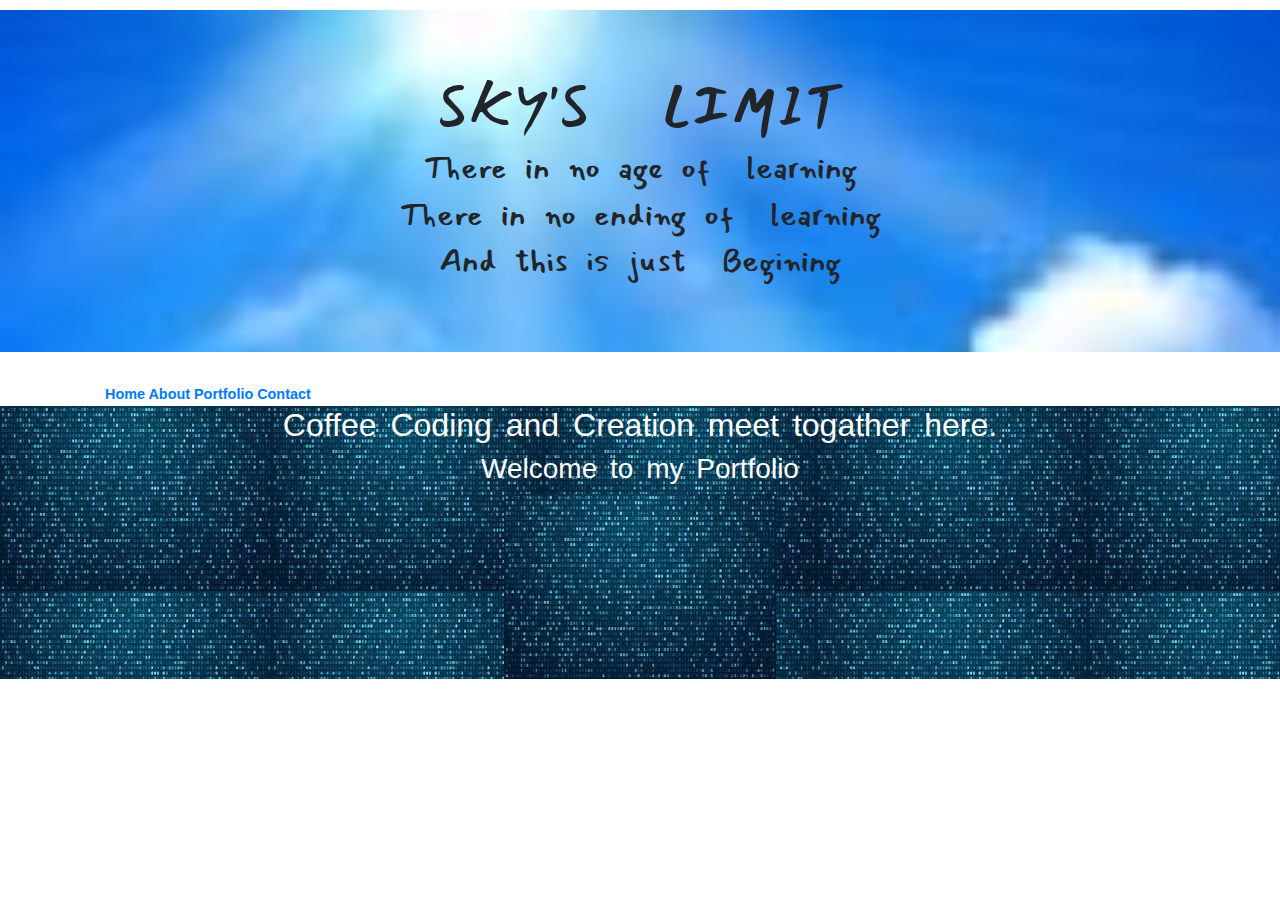
<file: index.html>
<!DOCTYPE html>
<html lang="en">

<head>
  <meta charset="UTF-8">
  <meta name="viewport" content="width=device-width, initial-scale=1.0">
  <meta http-equiv="X-UA-Compatible" content="ie=edge">
  <link rel="stylesheet" href="./assets/css/style.css">
  <link href="https://fonts.googleapis.com/css?family=Mansalva&display=swap" rel="stylesheet">
  <script src="https://cdnjs.cloudflare.com/ajax/libs/popper.js/1.14.7/umd/popper.min.js"></script>
  <script src="https://maxcdn.bootstrapcdn.com/bootstrap/4.3.1/js/bootstrap.min.js"></script>

  <link rel="stylesheet" href="https://stackpath.bootstrapcdn.com/bootstrap/4.3.1/css/bootstrap.min.css"
    integrity="sha384-ggOyR0iXCbMQv3Xipma34MD+dH/1fQ784/j6cY/iJTQUOhcWr7x9JvoRxT2MZw1T" crossorigin="anonymous">
  <title>Porfoilo</title>
</head>

<body>
  <div class="jumbotron jumbotron-fluid">
    <div class="container"></div>
    <h1 class="display-4">SKY'S &nbsp; LIMIT</h1>
    <h2> There in no age  of &nbsp;learning </h2>
    <h2> There in no ending of &nbsp;learning </h2>
    <h2> And this is just &nbsp;Begining </h2>
  </div>
  </div>
  <div class="container">
      
    <nav id="navbar-link">
      <a href="index.html">Home</a>
      <a href="about.html">About</a>
      <a href="portfolio.html">Portfolio</a>
      <a href="contact.html">Contact</a>
    </nav>
  </div>
  <section class="section-home">
    <h2>Coffee Coding and Creation meet togather here.</h2>
    <h3> Welcome to my Portfolio</h3>
    <img src="./assets/iamges/coding1.png" alt="coding image">
  </section>

</body>

</html>
</file>
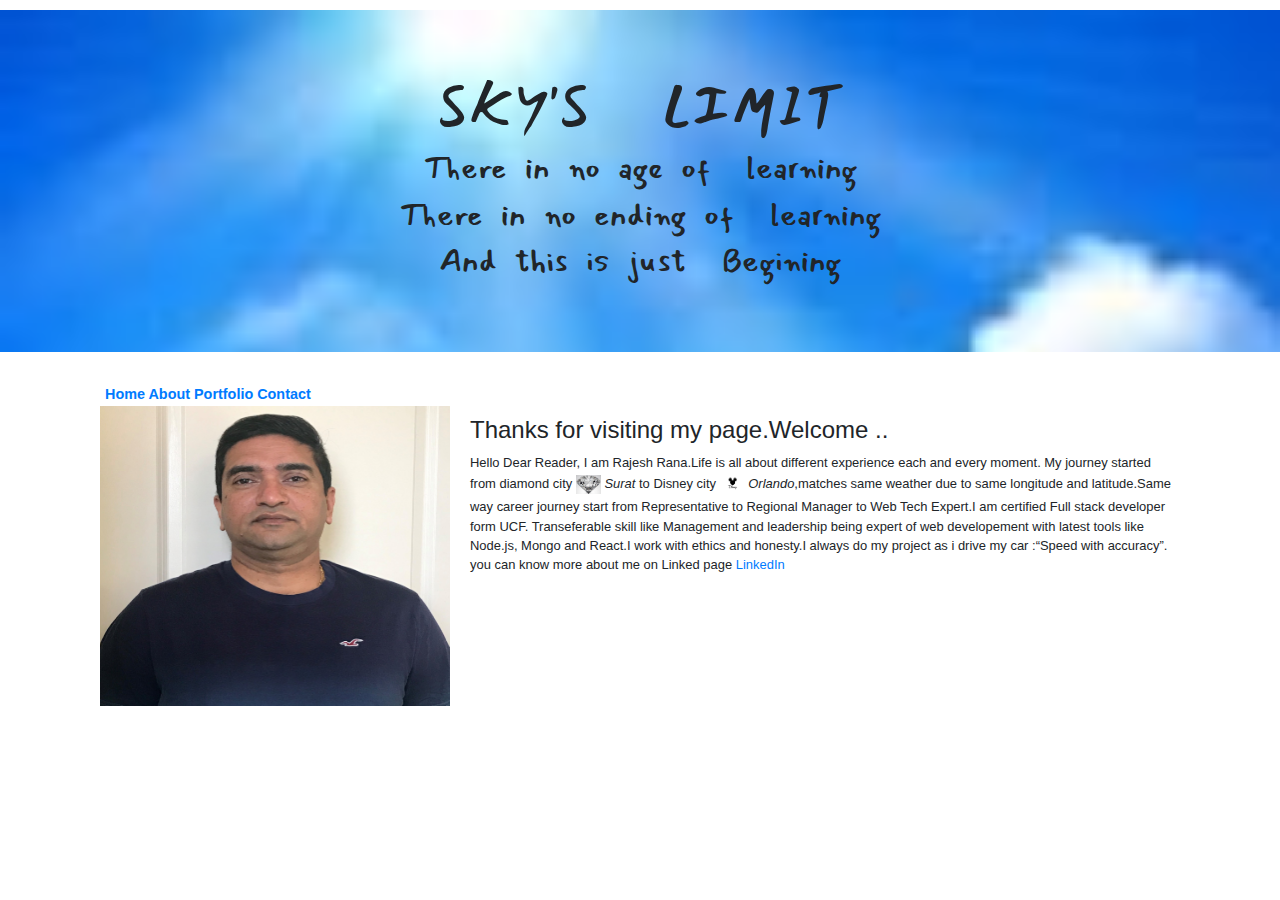
<file: about.html>
<!DOCTYPE html>
<html lang="en">

<head>
  <meta charset="UTF-8">
  <meta name="viewport" content="width=device-width, initial-scale=1.0">
  <meta http-equiv="X-UA-Compatible" content="ie=edge">
  <link rel="stylesheet" href="./assets/css/style.css">
  <link href="https://fonts.googleapis.com/css?family=Mansalva&display=swap" rel="stylesheet">
  <script src="https://cdnjs.cloudflare.com/ajax/libs/popper.js/1.14.7/umd/popper.min.js"></script>
  <script src="https://maxcdn.bootstrapcdn.com/bootstrap/4.3.1/js/bootstrap.min.js"></script>

  <link rel="stylesheet" href="https://stackpath.bootstrapcdn.com/bootstrap/4.3.1/css/bootstrap.min.css"
    integrity="sha384-ggOyR0iXCbMQv3Xipma34MD+dH/1fQ784/j6cY/iJTQUOhcWr7x9JvoRxT2MZw1T" crossorigin="anonymous">
  <title>Porfoilo</title>
</head>

<body>
  <div class="jumbotron jumbotron-fluid">
    <div class="container"></div>
    <h1 class="display-4">SKY'S &nbsp; LIMIT</h1>
    <h2> There in no age of &nbsp;learning </h2>
    <h2> There in no ending of &nbsp;learning </h2>
    <h2> And this is just &nbsp;Begining </h2>
  </div>
  </div>
  <div class="container">
    <a href="index.html" id="logo"> </a>
    <nav id="navbar-link">
      <a href="index.html">Home</a>
      <a href="about.html">About</a>
      <a href="portfolio.html">Portfolio</a>
      <a href="contact.html">Contact</a>
    </nav>
    <div class="container">
      <div class="row">
        <div class="col-sm-4"><img id="about-img" src="assets/iamges/111.jpg" height="300" width="350"
            alt="Rajesh Rana"></div>
        <div class="col-sm-8">
          <h4 id="about-heading"> Thanks for visiting my page.Welcome ..</h4>
          <p id="about=para" > Hello Dear Reader, I am Rajesh Rana.Life is all about different experience each and every
            moment. My journey started from diamond city <img src="./assets/iamges/diamond.jpg" width="25" heigh="25"
              alt="diamond"> <i>Surat</i> to Disney city
            <img src="./assets/iamges/Disney.jpg" width="25" height="25" alt="mickey"> <i>Orlando</i>,matches same
            weather due to same longitude and latitude.Same way career journey start from Representative to Regional
            Manager to Web Tech Expert.I  am certified Full stack developer form UCF.
            Transeferable skill like Management and leadership being expert of web developement with latest tools like
            Node.js, Mongo and React.I work with ethics and honesty.I always do my project as i drive my car :<q>Speed
              with accuracy</q>.
            you can know more about me on Linked page <a href="https://www.linkedin.com/in/passion9raj/">LinkedIn</a>
        </div>
      </div>
      
    </div>
</file>
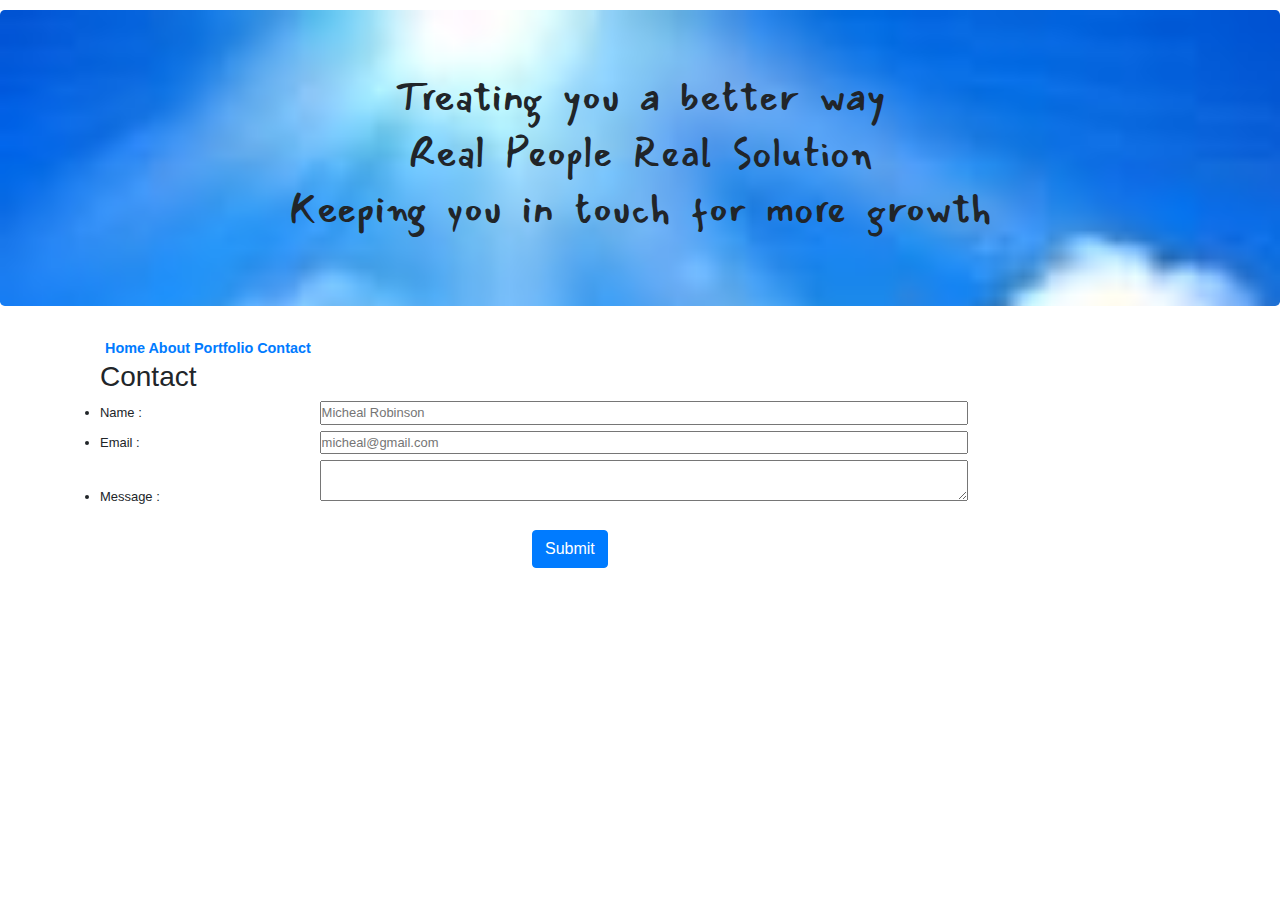
<file: contact.html>
<!DOCTYPE html>
<html lang="en">

<head>
  <meta charset="UTF-8">
  <meta name="viewport" content="width=device-width, initial-scale=1.0">
  <meta http-equiv="X-UA-Compatible" content="ie=edge">
  <link rel="stylesheet" href="./assets/css/style.css">
  <link href="https://fonts.googleapis.com/css?family=Mansalva&display=swap" rel="stylesheet">
  <script src="https://cdnjs.cloudflare.com/ajax/libs/popper.js/1.14.7/umd/popper.min.js"></script>
  <script src="https://maxcdn.bootstrapcdn.com/bootstrap/4.3.1/js/bootstrap.min.js"></script>

  <link rel="stylesheet" href="https://stackpath.bootstrapcdn.com/bootstrap/4.3.1/css/bootstrap.min.css"
    integrity="sha384-ggOyR0iXCbMQv3Xipma34MD+dH/1fQ784/j6cY/iJTQUOhcWr7x9JvoRxT2MZw1T" crossorigin="anonymous">
  <title>Porfoilo</title>
</head>

<body>
  <header class="jumbotron">
    <h1>Treating you a better way </h1>
    <h1>Real People Real Solution</h1>
    <h1>Keeping you in touch for more growth</h1>

  </header>
  <div class="container">
      <a href="index.html" id="logo"> </a>
    <nav id="navbar-link">
      <a href="index.html">Home</a>
      <a href="about.html">About</a>
      <a href="portfolio.html">Portfolio</a>
      <a href="contact.html">Contact</a>
    </nav>
    <div id="main-container" class="container">
        <section class="main-section">
            <h3>Contact</h3>
            <form id="contact-form">
                <ul>
                    <li>
                        <label   class="label"for="Name">Name :</label>
                        <input type="text" id="name" name="name" placeholder="Micheal Robinson" required="required">
                    </li>
                    <li>
                        <label class="label" for="email">Email :</label>
                        <input type="email" id="email" name="Email" placeholder="micheal@gmail.com" required="required">
                    </li>
                    <li>
                            <label  class="label" for="message">Message :</label>
                            <textarea type="text" id="name" name="message" required="required"></textarea>
                            
                        </li>
                </ul>
                <input class="btn btn-primary" type="submit" value="Submit">
                
            </form>
        </section>

    </div>
  
  </div>
</file>
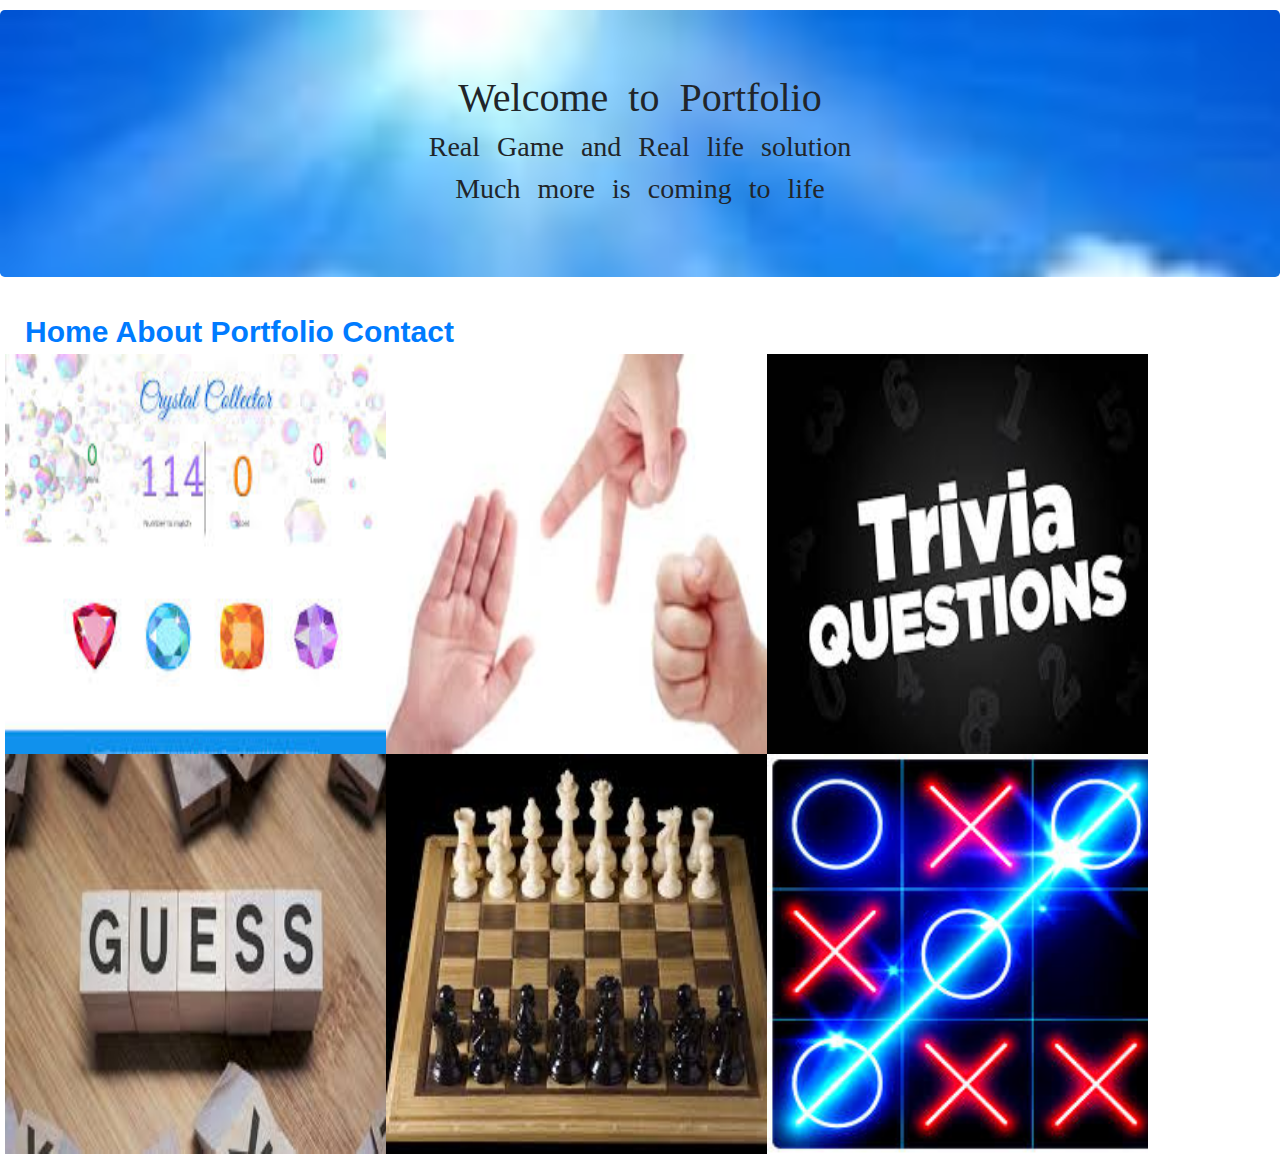
<file: portfolio.html>
<!DOCTYPE html>
<html lang="en">
<head>
    <meta charset="UTF-8">
    <meta name="viewport" content="width=device-width, initial-scale=1.0">
    <meta http-equiv="X-UA-Compatible" content="ie=edge">
    <link rel="stylesheet" href="https://maxcdn.bootstrapcdn.com/bootstrap/4.0.0/css/bootstrap.min.css">
    <link rel="stylesheet" href="assets/css/style.css">
    <title>Rajesh Rana </title>
</head>
<body>
       
          <header class="jumbotron">
            <h1>Welcome to Portfolio</h1>
            <h3>Real Game and Real life solution</h3>
           <h3>Much more is coming to life </h3> 
        </header>
        <section class="section-portfolio">
            <a href="index.html" id="logo"> </a>
            <nav id="navbar-link">
              <a href="index.html">Home</a>
              <a href="about.html">About</a>
              <a href="portfolio.html">Portfolio</a>
              <a href="contact.html">Contact</a>
            </nav>
          <ul class="project-showcase">
            <li>
              <figure class="project-photo">
                <img src="./assets/iamges/crystalcollector.png"  width="400"  height= "400" alt="crystal collector ">
              </figure>
            </li>
            <li>
                <figure class="project-photo">
                  <img src="./assets/iamges/RPS.png" width="400"  height= "400" alt="Rock Paper and Scisoors ">
                </figure>
              </li>
              <li>
                  <figure class="project-photo">
                    <img src="./assets/iamges/trivia.png" width="400"  height= "400" alt="Trivia ">
                  </figure>
                </li>
                

          </ul>
          <ul class="project-showcase">
              <li>
                <figure class="project-photo">
                  <img src="./assets/iamges/wordguess.png" width="400"  height= "400" alt="Word Guess">
                </figure>
              </li>
              <li>
                  <figure class="project-photo">
                    <img src="./assets/iamges/chess.png"  width="400"  height= "400"alt="chess ">
                  </figure>
                </li>
               
                  <li>
                      <figure class="project-photo">
                        <img src="./assets/iamges/tictactoe.png" width="400"  height= "400" alt="Tic Tac toe ">
                      </figure>
                    </li>
  
            </ul>

        </section>
          
              
                   
                  </body>
                  
                  </html>
</file>
<file: assets/css/style.css>
*{
    margin: 0 px;
    padding: 0px;
}

.jumbotron{
    margin-top: 10px;
    background-image: url(../iamges/sky1.jpg);
    font-family: 'Mansalva', cursive;
    
    text-align: center;
    font-size: 150px;
    background-repeat: no-repeat;
    background-size: cover;
    word-spacing: 10px;
}


#navbar-link{
    margin-top: 0px;
    margin-left: 20px;
    font-weight: bolder;
  
    
    }

.container{
    background:darkblue;
    background : 100%;
    font-size: 90%;
}
.col-sm-8{
    padding: 10px;
}
/*-------------------------------------
contact
---------------------------------------*/


.main-section {
    width: 100%;
    height: auto;

}
.label{
    width: 20%;
    height: 60%;
}
#name,#email{
    width: 60%;
    height: auto;
}
.btn-primary{
    margin-left: 40%;
}
/*-------------------------------------
Game 
--------------------------------------*/
.section-portfolio{
    padding-left: 5px;
    padding-right: 5px;
    font-size: 30px;
}
.project-showcase{
    list-style: none;
    width: 100%;
}
.project-showcase li{
    display: block;
    float: left;
    width: 30%;
    text-align: center;

}
.project-photo{
    width: 100%;
    margin: 0;
    overflow: hidden;
   
}
/*-------------------------------------
Home 
--------------------------------------*/
.section-home{
    background-image: url(../iamges/coding1.png);
    color: white;
    text-align: center;
    word-spacing: 5px;
}
.navbar-link{
    padding-left: 20px;
}
</file>
